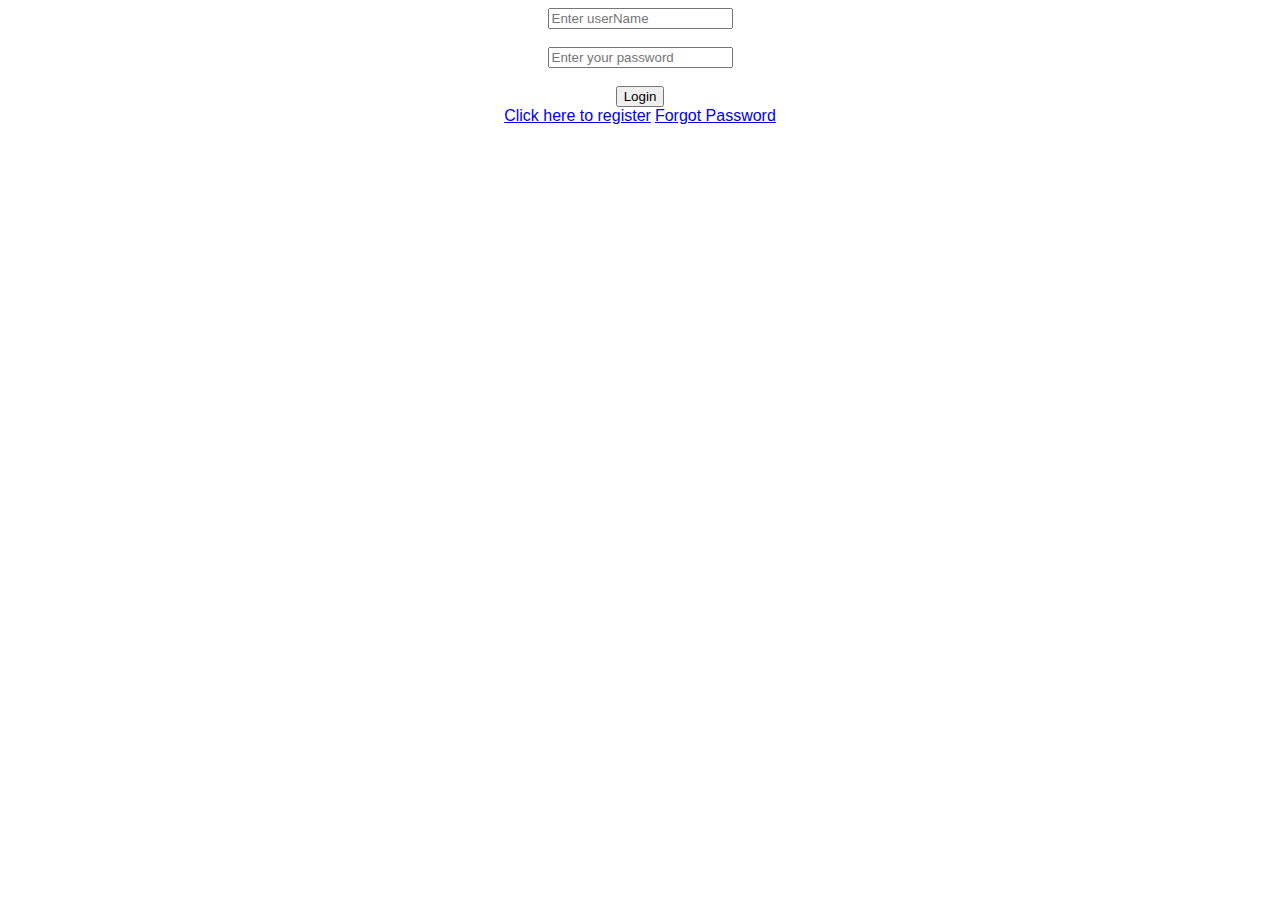
<file: PasswordRecoveryUsingEmail/src/main/webapp/index.html>
<!DOCTYPE html>
<html>
<head>
<meta charset="ISO-8859-1">
<title>Insert title here</title>
<link href="myStyle.css" type="text/css" rel="stylesheet"/>
</head>
<body>
	<center>
		<form action="/" method="post">
			<input type="text" name="userName" placeholder="Enter userName"/><br/><br/>
			<input type="password" name="customerPassword" placeholder="Enter your password"/><br/><br/>
			<input type="submit" value="Login">
		</form>
		<a href="register_user.html" style="font-family: sans-serif">Click here to register</a>
		<a href="recover_password.html" style="font-family: sans-serif">Forgot Password</a>
	</center>
</body>
</html>
</file>
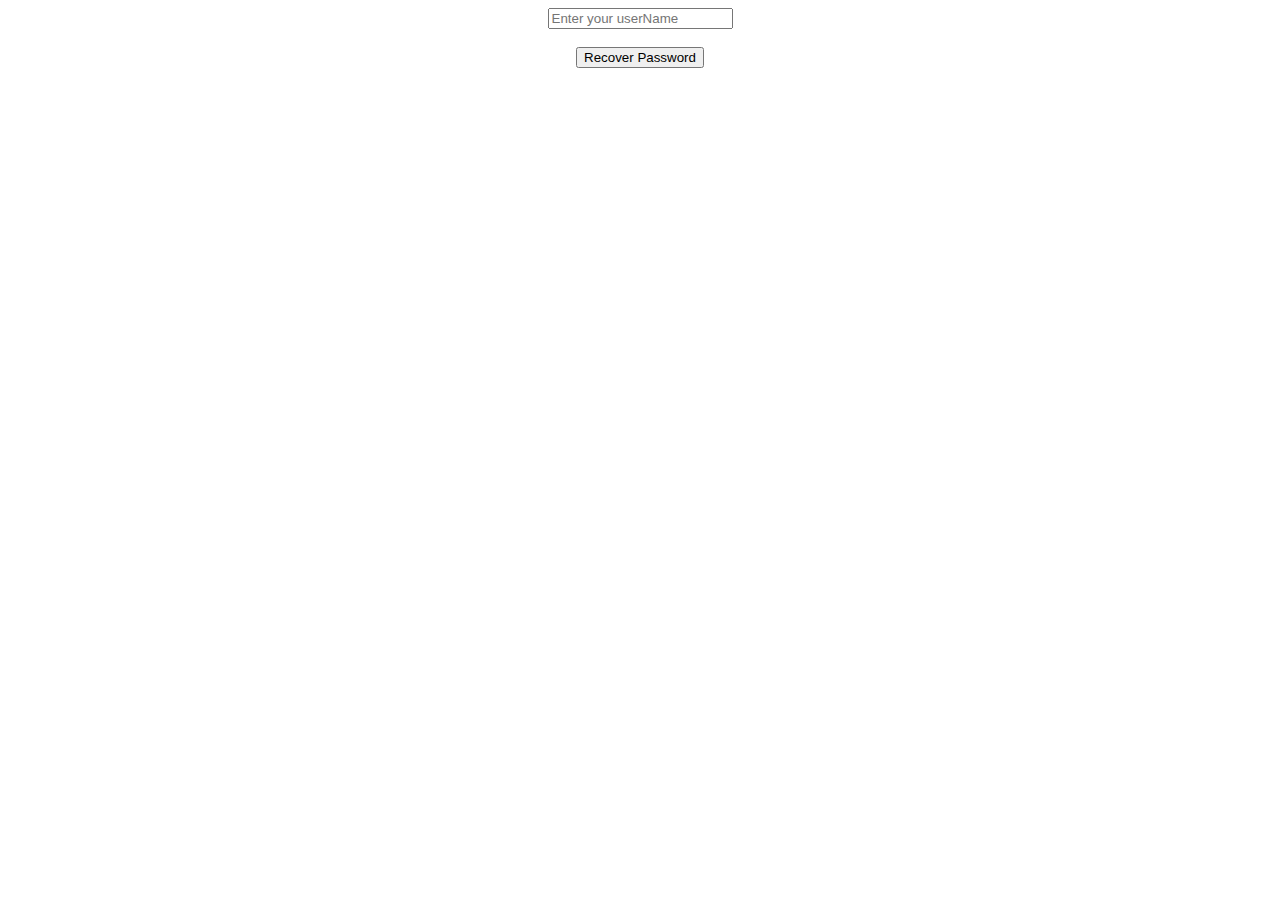
<file: PasswordRecoveryUsingEmail/src/main/webapp/recover_password.html>
<!DOCTYPE html>
<html>
<head>
<meta charset="ISO-8859-1">
<title>Insert title here</title>
<link href="myStyle.css" type="text/css" rel="stylesheet"/>
</head>
<body>
	<center>
		<form action="recoverPwd" method="post">
			<input type="text" name="userName" placeholder="Enter your userName"/><br/><br/>
			<input type="submit" value="Recover Password">
		</form>
	</center>
</body>
</html>
</file>
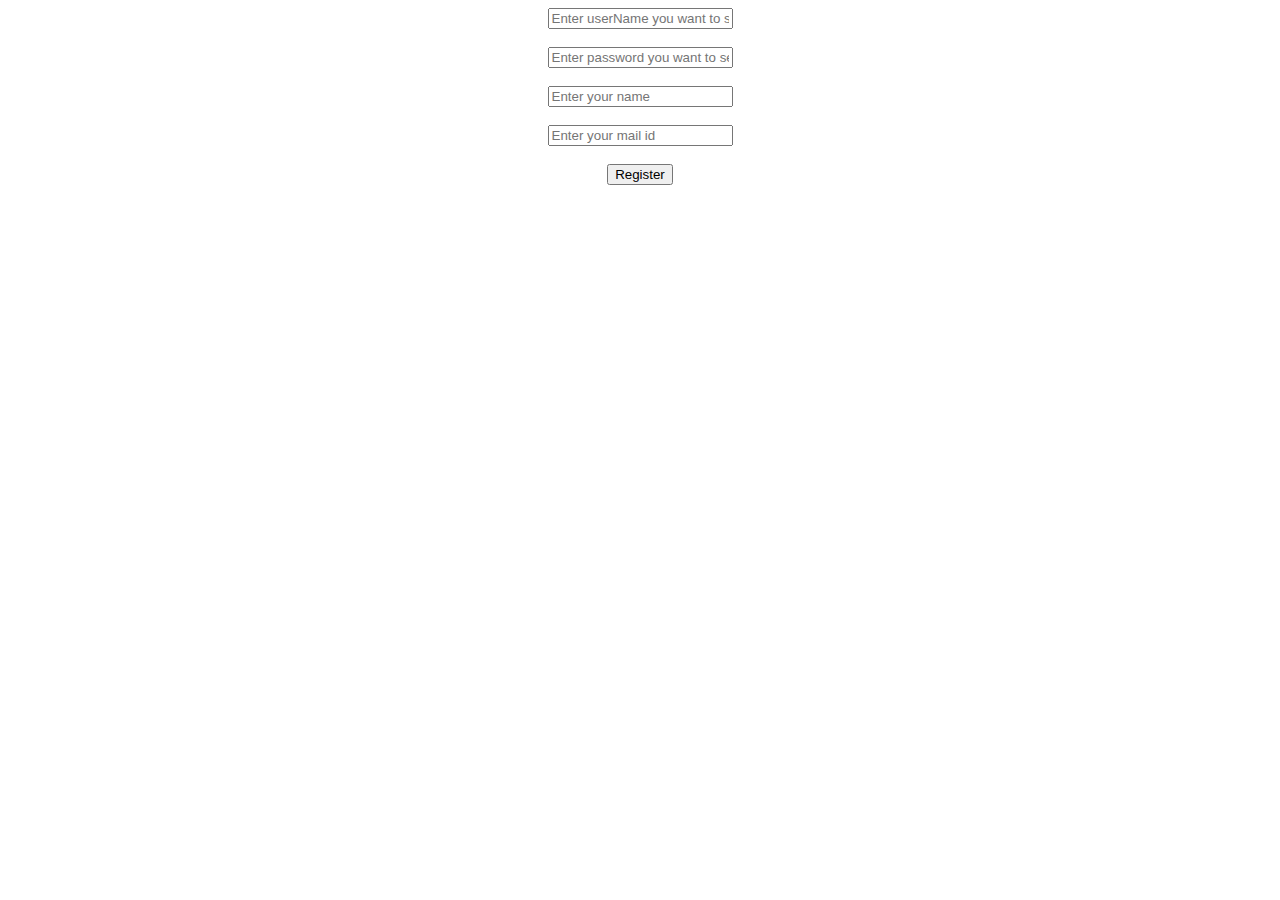
<file: PasswordRecoveryUsingEmail/src/main/webapp/register_user.html>
<!DOCTYPE html>
<html>
<head>
<meta charset="ISO-8859-1">
<title>Insert title here</title>
<link href="myStyle.css" type="text/css" rel="stylesheet"/>
</head>
<body>
	<center>
		<form action="register" method="post">
			<input type="text" name="userName" placeholder="Enter userName you want to set"/><br/><br/>
			<input type="password" name="customerPassword" placeholder="Enter password you want to set"/><br/><br/>
			<input type="text" name="customerName" placeholder="Enter your name"/><br/><br/>
			<input type="email" name="customerEmail" placeholder="Enter your mail id"/><br/><br/>
			<input type="submit" value="Register">		
		</form>	
	</center>
</body>
</html>
</file>
<file: PasswordRecoveryUsingEmail/src/main/webapp/myStyle.css>
body{
	font:sans-serif;
}
</file>
